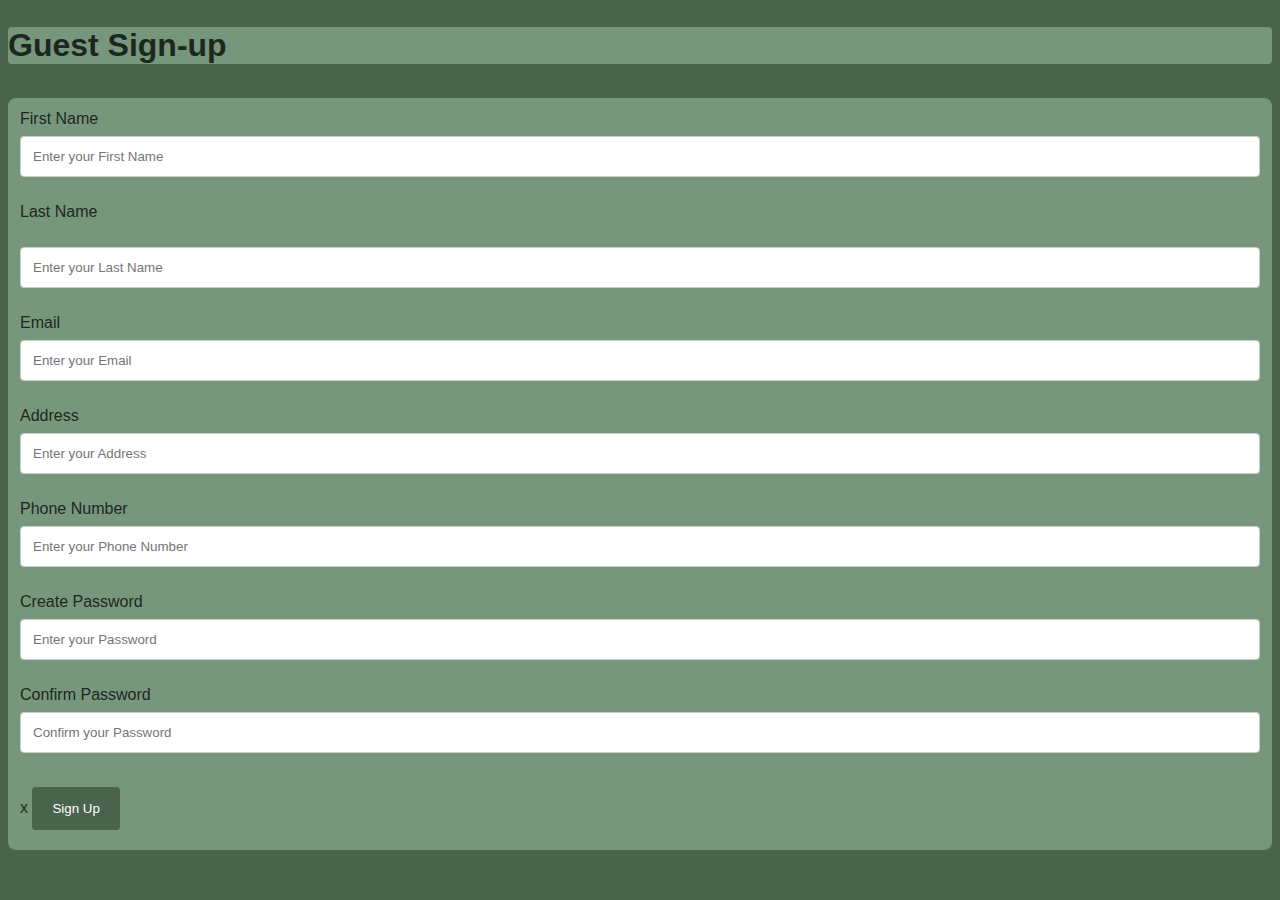
<file: index.html>
<!DOCTYPE html>
<html lang="en">
    
    <head>
        <link rel="stylesheet" href="styles.css">
        <meta charset="UTF-8">
        <meta http-equiv="X-UA-Compatible" content="IE=edge">
        <meta name="viewport" content="width=device-width, initial-scale=1.0">
        <title>Guest Sign-up</title>
    </head>
    <div class="signup-form">
         <body>
            <h2>Guest Sign-up</h2>
            <form>
                <label>First Name</label>
                <br>
                <input type="text" placeholder="Enter your First Name">
                <br>
                <br>
                <label>Last Name</label>
                <br>
                <br>
                <input type="text" placeholder="Enter your Last Name">
                <br>
                <br>
                <label>Email</label>
                <br>
                <input type="text" placeholder="Enter your Email">
                <br>
                <br>
                <label>Address</label>
                <br>
                <input type="text" placeholder="Enter your Address">
                <br>
                <br>
                <label>Phone Number</label>
                <br>
                <input type="text" placeholder="Enter your Phone Number">
                <br>
                <br>
                <label>Create Password</label>
                <br>
                <input type="password" placeholder="Enter your Password">  
                <br>
                <br>
                <label>Confirm Password</label>
                <br>
                <input type="password" placeholder="Confirm your Password">
                <br>
                <br>x
                <button type="submit">Sign Up</button>  
            </form>
         </body>
    </div>
</html>
</file>
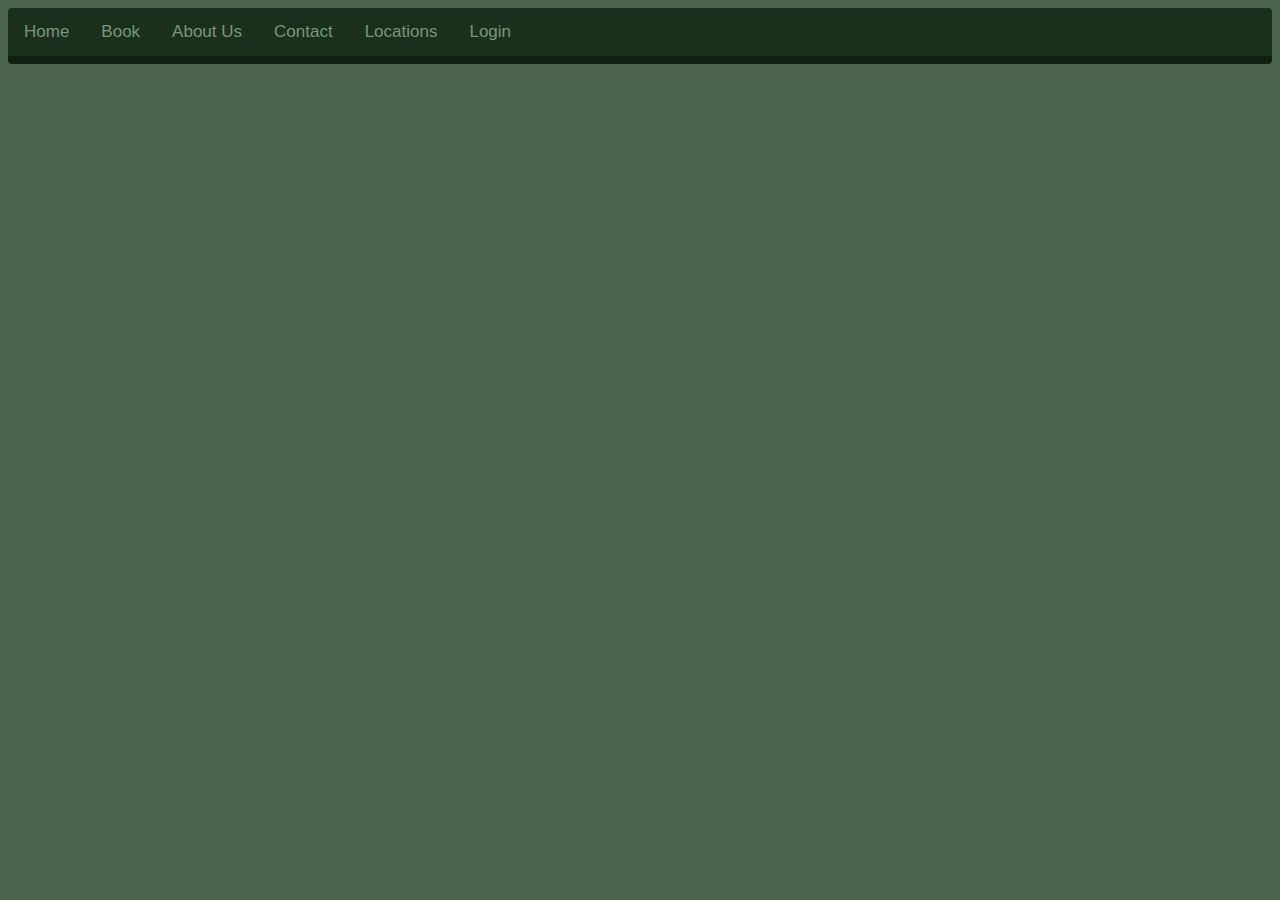
<file: about_us.html>
<!DOCTYPE html>
<html>
    <head>
        <title>About Us</title>
        <link rel="stylesheet" href="styles.css">
    </head>
    <div class="topnav">
         <a href="HTML Front page.html">Home</a>
        <a href="Booking.html">Book</a>
        <a class="active" href="about_us.html">About Us</a>
        <a href="Contact Us.html">Contact</a>
        <a href="Locations.html">Locations</a>
        <a href="login.php">Login</a>
    </div>
</html>
</file>
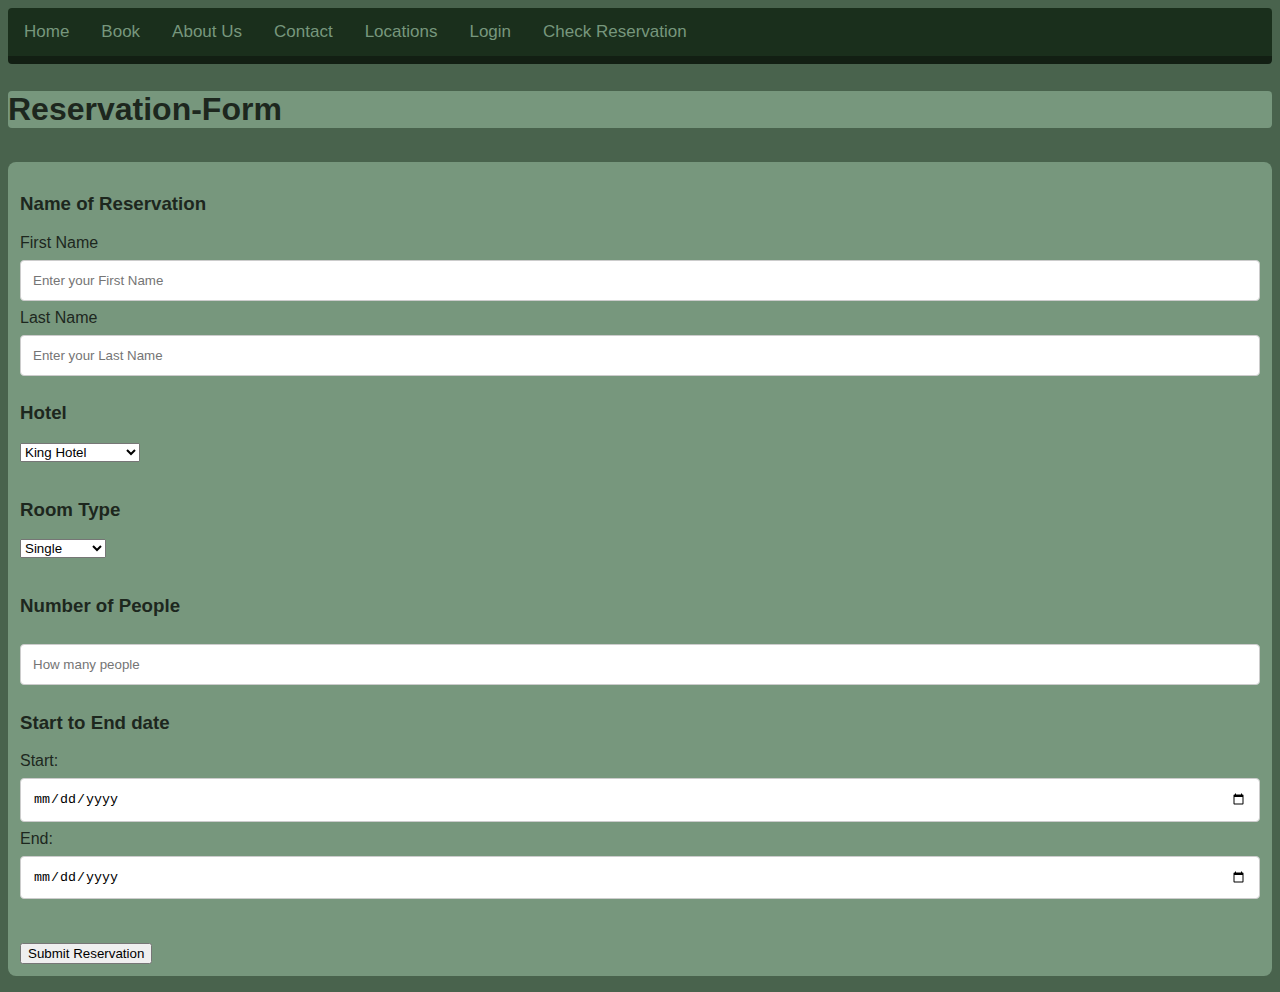
<file: Booking.html>
<!DOCTYPE html>
<html>
    <head>
        <title>Hotel Travel</title>
        <link rel="stylesheet" href="styles.css">
    </head>
    <div class="topnav">
         <a href="HTML Front page.html">Home</a>
         <a class="active" href="Booking.html">Book</a>
         <a href="about_us.html">About Us</a>
         <a href="Contact Us.html">Contact</a>
         <a href="Locations.html">Locations</a>
         <a href="login.php">Login</a>
        <a href="ReservationChecker.php">Check Reservation</a>
    </div>
<body>
    <div class="Reservation-Form">
     <h2>Reservation-Form</h2>
        <div>
             <form action="php/Rfunctions.php" method="post">

                <h3>Name of Reservation</h3>
                <label for="FName">First Name</label>
                <br>
                <input type="text" id="FName" name="FName" placeholder="Enter your First Name">
                <br>
                <label for="LName">Last Name</label>
                <br>
                <input type="text" id="LName" name="LName" placeholder="Enter your Last Name">

                <h3>Hotel</h3>    
                <select id="hotel" name="hotel">
                    <option value="King Hotel">King Hotel</option>
                    <option value="Queen Hotel">Queen Hotel</option>
                    <option value="York Hotel">York Hotel</option>
                    <option value="Lakeshore Hotel">Lakeshore Hotel</option>
                    <option value="Main Hotel">Main Hotel</option>
                    <option value="Bay Hotel">Bay Hotel</option>
                </select>
                <br><br>

                <h3>Room Type</h3>
                 <select id="room"  name="room">
                    <option value="Single">Single</option>
                    <option value="Double">Double</option>
                    <option value="Suite">Suite</option>
                    <option value="Family">Family</option>
                    <option value="Deluxe">Deluxe</option>
                    <option value="Penthouse">Penthouse</option>
                </select>
                <br><br>

                <h3>Number of People</h3>
                <input type="number" id="numPeople" name="numPeople" placeholder="How many people">
              
                <h3>Start to End date</h3>
                <label for="Start">Start:</label>
                <input type="date" id="Start" name="Start">
                <label for="End">End:</label>
                <input type="date" id="End" name="End">
                <br><br><br>
            
                <input type="submit" value="Submit Reservation">
                
            
            </form>
        </div>
    </div>
</div>

</body>
</html>
</file>
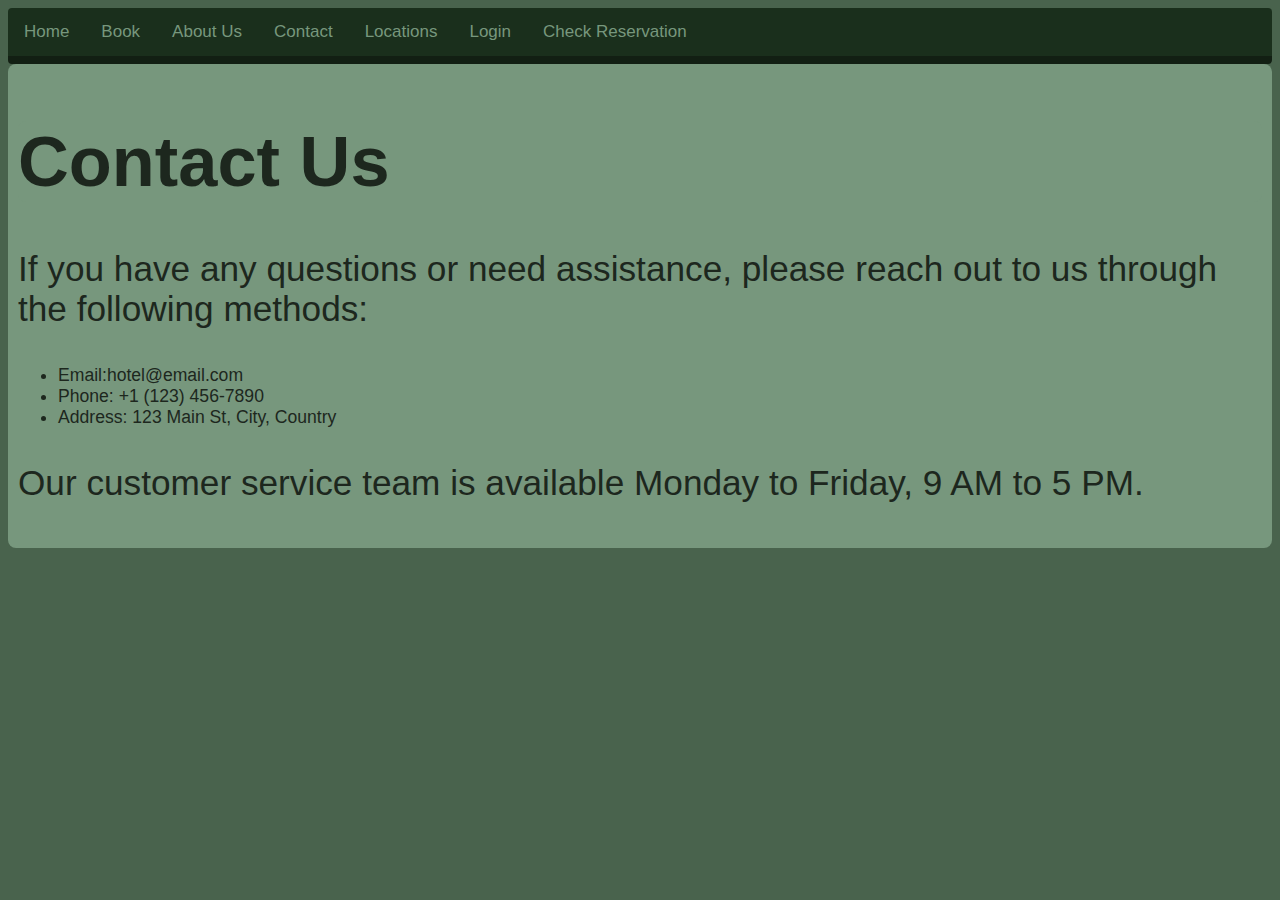
<file: Contact Us.html>
<!DOCTYPE html>
<html>
    <head>
        <title>Contact Us</title>
        <link rel="stylesheet" href="styles.css">
    </head>
    <div class="topnav">
         <a href="HTML Front page.html">Home</a>
         <a href="Booking.html">Book</a>
         <a href="about_us.html">About Us</a>
         <a class="active" href="Contact Us.html">Contact</a>
         <a href="Locations.html">Locations</a>
         <a href="login.php">Login</a>
         <a href="ReservationChecker.php">Check Reservation</a>
    </div>
    <div class="contact-us">
        <h1>Contact Us</h1>
        <p>If you have any questions or need assistance, please reach out to us through the following methods:</p>
        <ul>
            <li>Email:hotel@email.com</li>
            <li>Phone: +1 (123) 456-7890</li>
            <li>Address: 123 Main St, City, Country</li>
        </ul>
        <p>Our customer service team is available Monday to Friday, 9 AM to 5 PM.</p>
    </div>

</html>
</file>
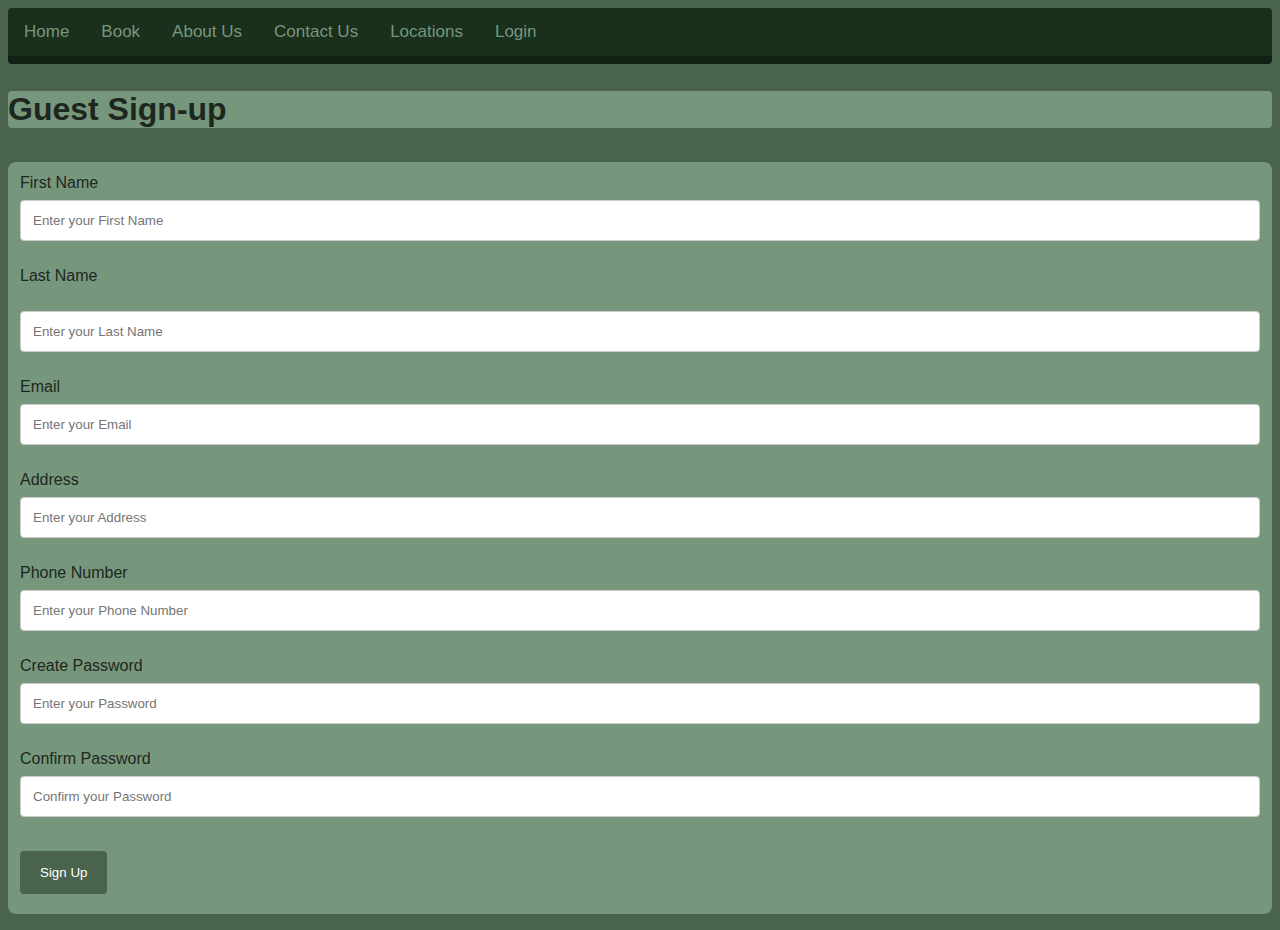
<file: Guest Sign-up.html>
<!DOCTYPE html>
<html lang="en">
    
    <head>
        <link rel="stylesheet" href="styles.css">
        <meta charset="UTF-8">
        <meta http-equiv="X-UA-Compatible" content="IE=edge">
        <meta name="viewport" content="width=device-width, initial-scale=1.0">
        <title>Guest Sign-up</title>
    </head>

    <div class="topnav">
        <a href="HTML Front page.html">Home</a>
        <a href="Booking.html">Book</a>
        <a href="about_us.html">About Us</a>
        <a href="Contact Us.html">Contact Us</a>
        <a href="Locations.html">Locations</a>
        <a href="Login.html">Login</a>
    </div>

    <div class="signup-form">
         <body>
            <h2>Guest Sign-up</h2>
            <form action="php/functions.php" method="post">
                <label for="FName">First Name</label>
                <br>
                <input type="text" placeholder="Enter your First Name">
                <br>
                <br>
                <label for="LName">Last Name</label>
                <br>
                <br>
                <input type="text" placeholder="Enter your Last Name">
                <br>
                <br>
                <label for="Email">Email</label>
                <br>
                <input type="text" placeholder="Enter your Email">
                <br>
                <br>
                <label for="Address">Address</label>
                <br>
                <input type="text" placeholder="Enter your Address">
                <br>
                <br>
                <label for="PNumber">Phone Number</label>
                <br>
                <input type="text" placeholder="Enter your Phone Number">
                <br>
                <br>
                <label for="Password">Create Password</label>
                <br>
                <input type="password" placeholder="Enter your Password">  
                <br>
                <br>
                <label for="Cpassword">Confirm Password</label>
                <br>
                <input type="password" placeholder="Confirm your Password">
                <br>
                <br>
                <button type="submit">Sign Up</button>  
            </form>
         </body>
    </div>
</html>
</file>
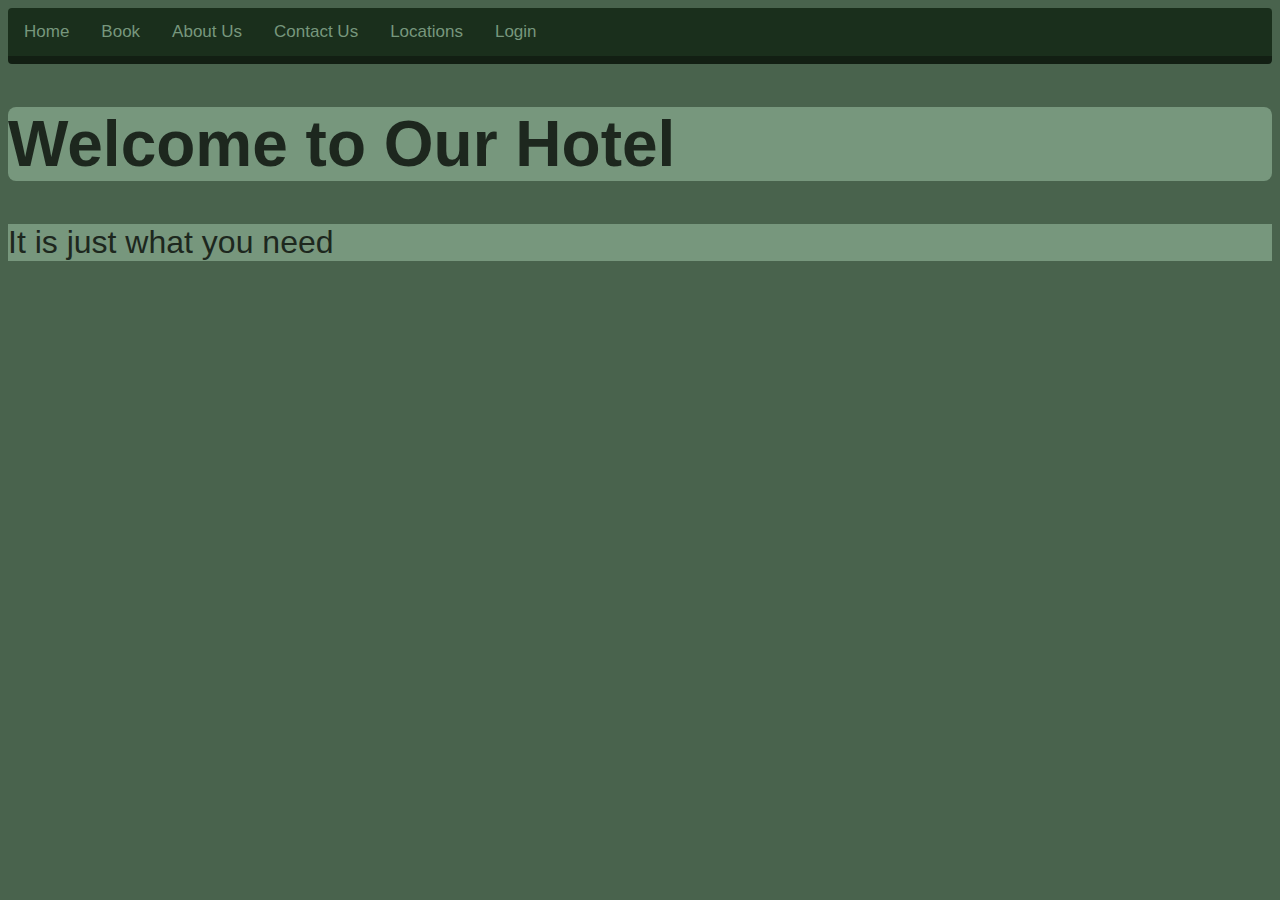
<file: HTML Front page.html>
<!DOCTYPE html>
<html>
    <head>
        <title>Hotel Travel</title>
        <link rel="stylesheet" href="styles.css">
    </head>
    <div class="topnav">
        <a class="active" href="#home">Home</a>
        <a href="Booking.html">Book</a>
        <a href="about_us.html">About Us</a>
        <a href="Contact Us.html">Contact Us</a>
        <a href="Locations.html">Locations</a>
        <a href="Login.html">Login</a>
    </div>
    <div class="content">
        <body>
            <h1>Welcome to Our Hotel</h1>
            <p>It is just what you need</p>
        </body>
    </div>
    
</html>
</file>
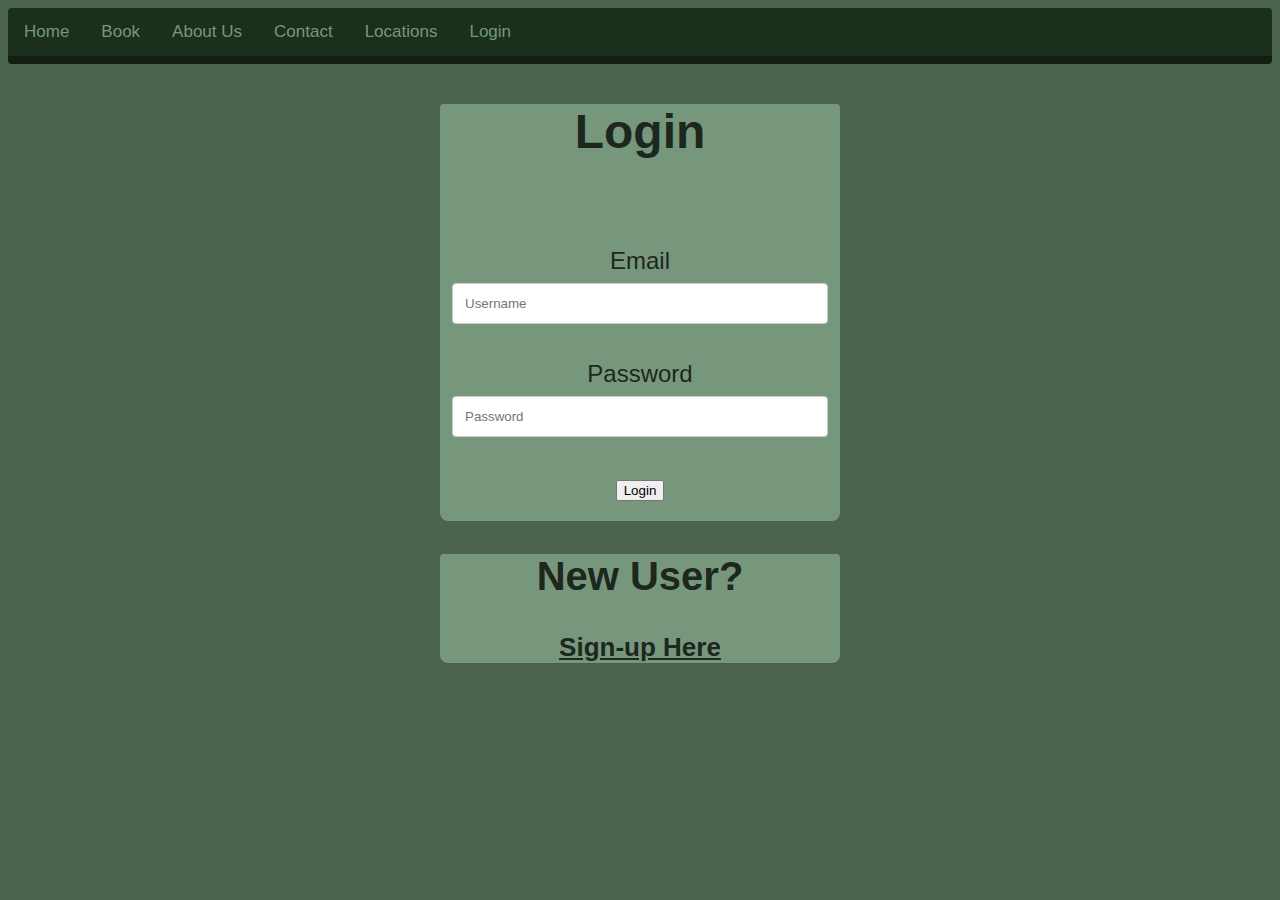
<file: Login.html>
<!DOCTYPE html>
<html>
    <head>
        <title>Hotel Travel</title>
        <link rel="stylesheet" href="styles.css">
    </head>
        <div class="topnav">
            <a href="HTML Front page.html">Home</a>
            <a href="Booking.html">Book</a>
            <a href="about_us.html">About Us</a>
            <a href="Contact Us.html">Contact</a>
            <a href="Locations.html">Locations</a>
            <a class="active" href="login.php">Login</a>
        </div>

        <div class="login">
            <h2>Login</h2>
            <br>
            <form action="Login Process.php" method="post">
                <Label>Email</Label>
                <input type="text" name="username" placeholder="Username" required><br><br>
                <Label>Password</Label>
                <input type="password" name="password" placeholder="Password" required><br><br>
                <input type="submit" value="Login">
        </div>

        <div class="signup">
            <h2>New User?</h2>
            <a href="Guest Sign-up.html">Sign-up Here</a>
        </div>
</html>
</file>
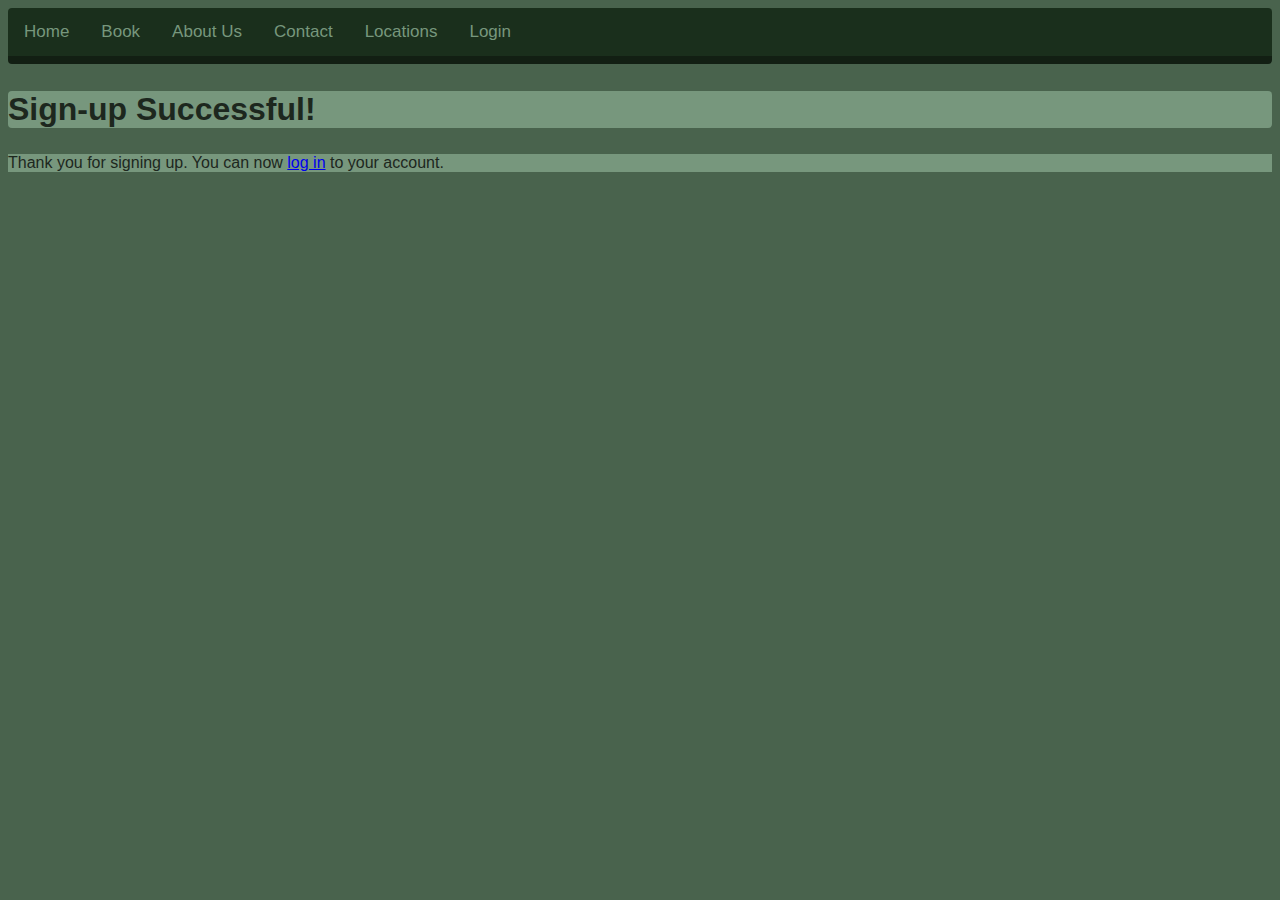
<file: signup_success.html>
<!DOCTYPE html>
<html>
    <head>
        <title>Success</title>
        <link rel="stylesheet" href="styles.css">
    </head>
     <div class="topnav">
         <a href="HTML Front page.html">Home</a>
        <a href="#Booking.html">Book</a>
        <a href="about_us.html">About Us</a>
        <a href="#about">Contact</a>
        <a href="#Locations">Locations</a>
        <a href="#login">Login</a>
    </div>
    <body>
        <h2>Sign-up Successful!</h2>
        <p style="font-size: 100%;">Thank you for signing up. You can now <a href="Login.html">log in</a> to your account.</p>
    </body>
   
</html>
</file>
<file: styles.css>
body{
    background-color: rgb(73, 99, 77);
    font-family: verdana, sans-serif;
    border-radius: 8px;
}

.contact-us{
    background-color: rgb(119, 151, 125);
    font-size: 110%;
    border-radius: 8px;
    color: rgb(29, 39, 30); 
    text-align: left;
    margin: auto;
    padding: 10px;
}


h1{
    background-color: rgb(119, 151, 125);
    font-size: 400%;
    border-radius: 8px;
    color: rgb(29, 39, 30) 
}

h2{
    background-color: rgb(119, 151, 125);
    font-size: 200%;
    border-radius: 4px;
    color: rgb(29, 39, 30) 

}

p{
    background-color: rgb(119, 151, 125);
    font-size: 200%;
    color: rgb(29, 39, 30)
}

.topnav{
    background-color: rgb(26, 47, 28);
    overflow: hidden;
    border-bottom: 8px solid rgb(18, 31, 19);
    border-radius: 4px;
}

.topnav a{
    float: left;
    color: rgb(119, 151, 125);
    text-align: center;
    padding: 14px 16px;
    text-decoration: none;
    font-size: 17px;
}

.topnav a:hover {
  background-color: rgb(63, 102, 70);
  color: black;
}

.login{
    background-color: rgb(119, 151, 125);
    font-size: 150%;
    border-radius: 8px;
    color: rgb(29, 39, 30); 
    text-align: center;
    max-width: 400px;
    min-width: max-content;
    margin: auto;
}

.signup{
    background-color: rgb(119, 151, 125);
    font-size: 125%;
    border-radius: 8px;
    max-width: 400px;
    min-width: max-content;
    color: rgb(29, 39, 30);
    text-align: center;
    margin: auto;
}

.signup a{
    color: rgb(29, 39, 30);
    font-weight: bold;
    text-decoration: underline;
    font-size: 130%;
}

form{
    background-color: rgb(119, 151, 125);
    align-self: auto;
    font-size: 100%;
    font-family: Verdana, Geneva, Tahoma, sans-serif;
    width: 100%;
    padding: 12px;
    margin: 8px 0;
    display: inline-block;
    border-radius: 8px;
    box-sizing: border-box;
    color: rgb(29, 39, 30)
}
form input[type=text], input[type=password], input[type=email], input[type=number]{
    width: 100%;
    padding: 12px;
    margin: 8px 0;
    display: inline-block;
    border: 1px solid #ccc;
    border-radius: 4px;
    box-sizing: border-box;
}
button{
    background-color: rgb(73, 99, 77);
    color: white;
    padding: 14px 20px;
    margin: 8px 0;
    border: none;
    border-radius: 4px;
    cursor: pointer;
}

form input[type=date]{
    width: 100%;
    padding: 12px;
    margin: 8px 0;
    display: inline-block;
    border: 1px solid #ccc;
    border-radius: 4px;
    box-sizing: border-box;
}

.Staff-sign-in{
    background-color: rgb(119, 151, 125);
    font-size: 125%;
    border-radius: 8px;
    max-width: 400px;
    min-width: max-content;
    color: rgb(29, 39, 30);
    text-align: center;
    margin: auto;
}
</file>
